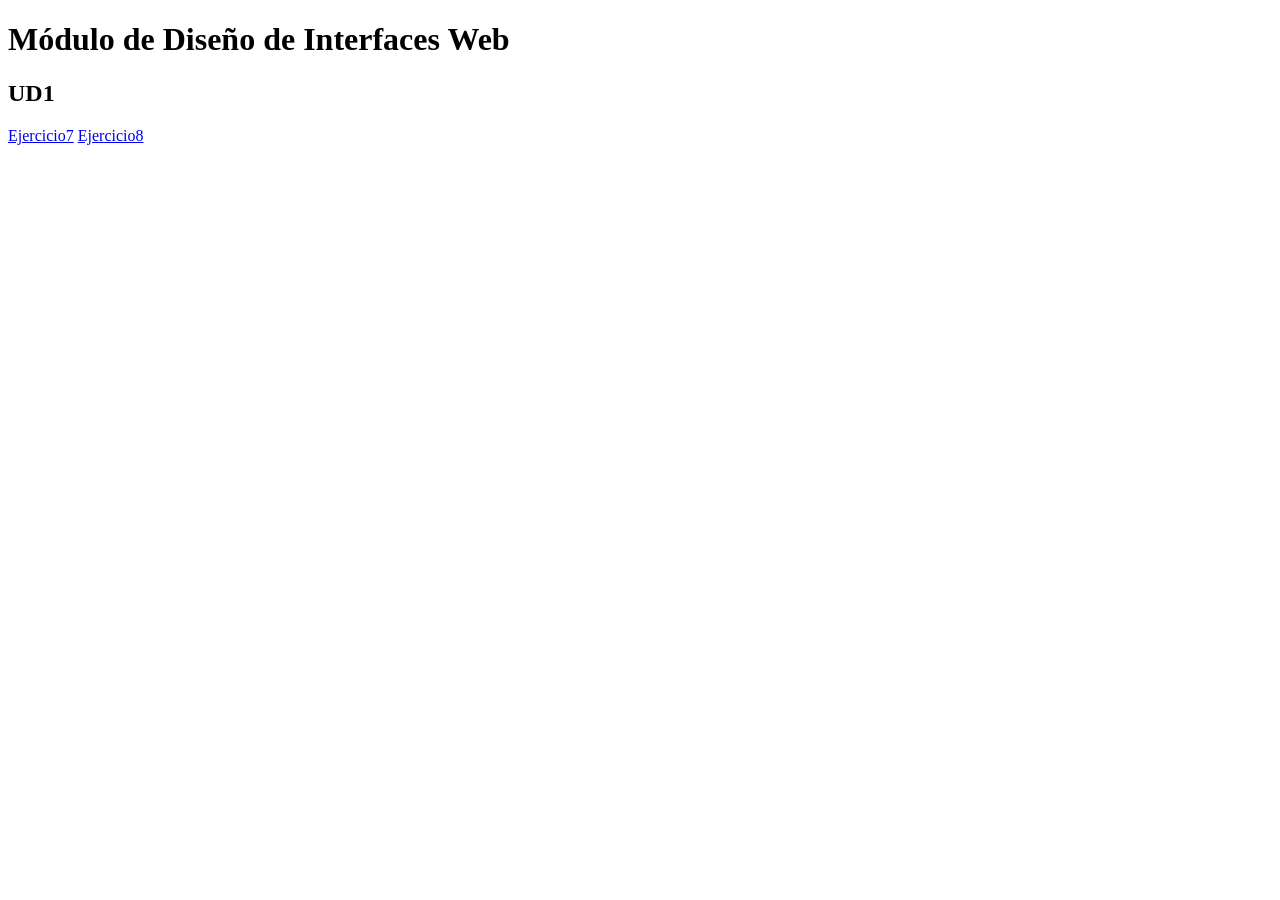
<file: index.html>
<!DOCTYPE html>
<html lang="en">
<head>
    <meta charset="UTF-8">
    <meta name="viewport" content="width=device-width, initial-scale=1.0">
    <title>Porfolio DIWEB 2526</title>
</head>
<body>
    <h1>Módulo de Diseño de Interfaces Web</h1>
    <h2>UD1</h2>
      <a href="https://github.com/fgomrom/diweb2627/commit/b3767ccd292703b703048525325995f4b0947311">Ejercicio7</a>
      <a href="UD2/Ejercicios/Ejercicio7.html">Ejercicio8</a>
</body>
</html>
</file>
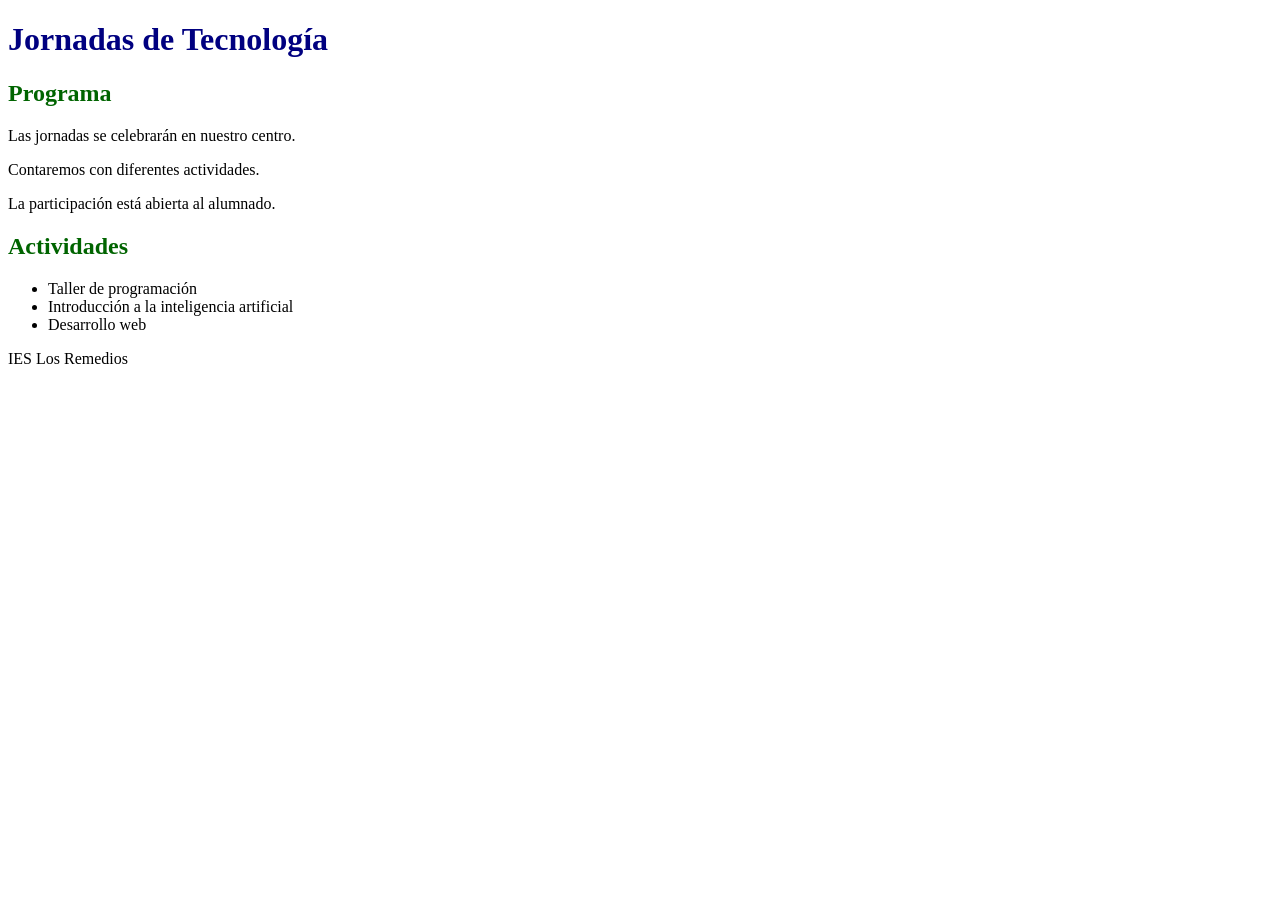
<file: UD6/ejercicio2/index.html>
<!DOCTYPE html>
<html lang="es">
<head>
    <meta charset="UTF-8">
    <title>Jornadas de Tecnología</title>

    <link rel="stylesheet"
          href="css/claro.css"
          title="Claro">

    <link rel="alternate stylesheet"
          href="css/oscuro.css"
          title="Oscuro">
</head>
<body>

    <h1>Jornadas de Tecnología</h1>

    <h2>Programa</h2>

    <p>Las jornadas se celebrarán en nuestro centro.</p>

    <p>Contaremos con diferentes actividades.</p>

    <p>La participación está abierta al alumnado.</p>

    <h2>Actividades</h2>

    <ul>
        <li>Taller de programación</li>
        <li>Introducción a la inteligencia artificial</li>
        <li>Desarrollo web</li>
    </ul>

    <footer>
        IES Los Remedios
    </footer>

</body>
</html>
</file>
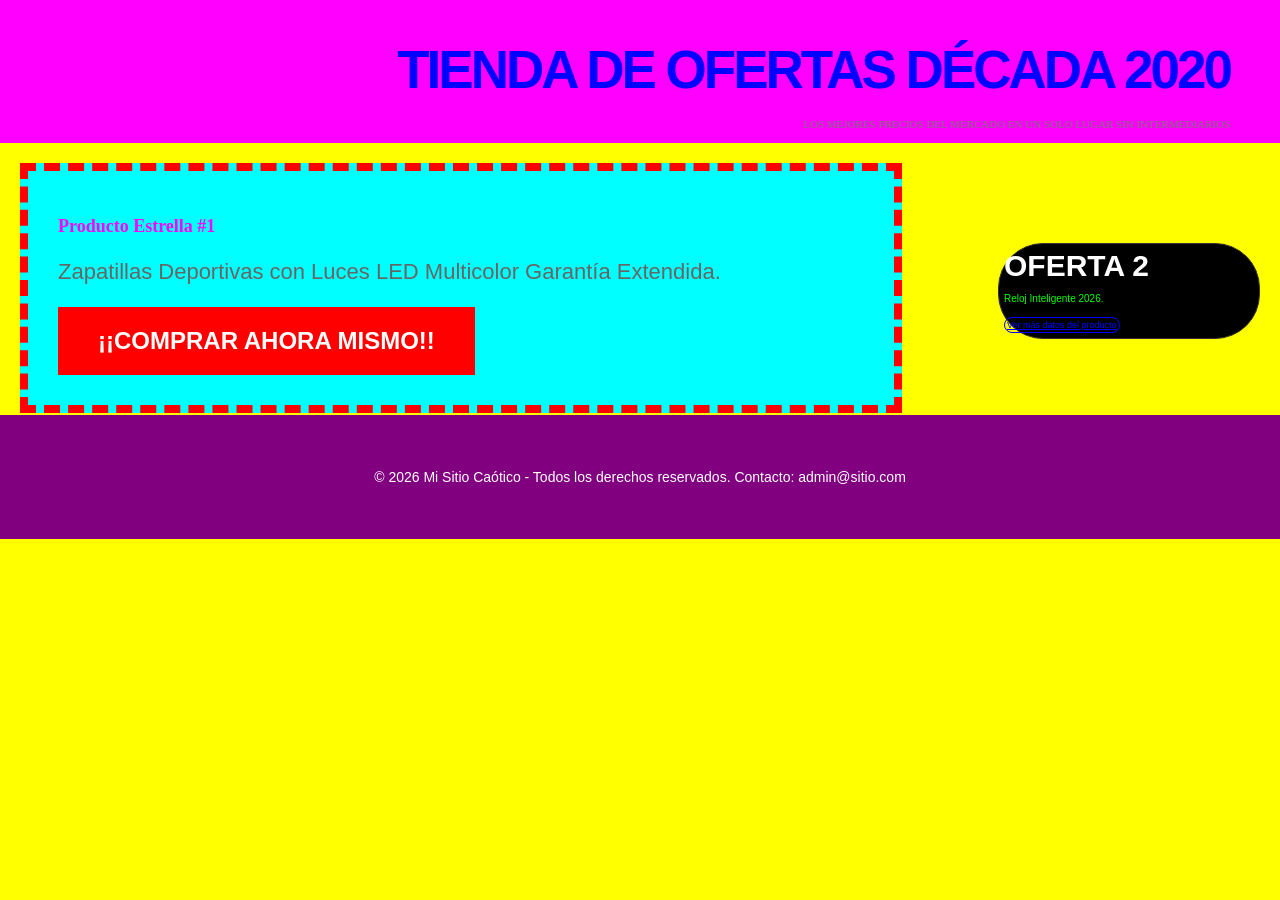
<file: UD4/Ejemplos/Ejemplo.html>
<!DOCTYPE html>
<html lang="es">
<head>
  <meta charset="UTF-8">
  <title>MegaOfertas 2026 - ¡Compra Ya!</title>
  <style>
    /* Estilos globales deliberadamente disfuncionales */
    body {
      background-color: #ffff00; /* Amarillo chillante */
      color: #00ff00; /* Verde neón (cero contraste sobre amarillo) */
      font-family: "Comic Sans MS", "Chalkboard SE", sans-serif;
      margin: 0;
      padding: 0;
    }

    header {
      background-color: #ff00ff;
      padding: 3px 50px 2px 5px; /* Espaciado asimétrico */
      text-align: right;
    }

    h1 {
      font-family: "Impact", sans-serif;
      font-size: 53px;
      color: #0000ff;
      text-transform: uppercase;
      letter-spacing: -3px;
    }

    .hero-text {
      font-family: "Times New Roman", serif;
      font-size: 11px;
      line-height: 0.9;
      margin-left: 127px;
      margin-top: -15px;
      color: #777777; /* Gris ilegible */
    }

    /* Cards desalineadas y sin consistencia */
    .container {
      display: block; /* Sin grid ni flexbox */
      padding: 20px;
    }

    .card-1 {
      background: #00ffff;
      border: 8px dashed #ff0000;
      width: 65%;
      padding: 30px;
      margin-bottom: 2px;
      float: left;
    }

    .card-2 {
      background: #000000;
      border: 1px solid #333333;
      border-radius: 45px;
      width: 250px;
      padding: 5px;
      margin-top: 80px;
      float: right;
    }

    /* Botones totalmente dispares */
    .btn-comprar {
      background-color: #ff0000;
      color: #ffffff;
      font-size: 24px;
      padding: 20px 40px;
      border-radius: 0px;
      border: none;
      cursor: pointer;
      font-weight: bold;
    }

    .btn-mas-info {
      background-color: transparent;
      color: #0000ff;
      font-size: 9px;
      padding: 2px;
      border: 1px solid #0000ff;
      border-radius: 20px;
      text-decoration: underline;
    }

    footer {
      clear: both;
      background: #800080;
      color: #ffffff;
      margin-top: 150px;
      padding: 40px;
      font-size: 14px;
      text-align: center;
    }
  </style>
</head>
<body>

  <header>
    <h1>TIENDA DE OFERTAS DÉCADA 2020</h1>
    <p class="hero-text">LOS MEJORES PRECIOS DEL MERCADO EN UN SOLO LUGAR SIN INTERMEDIARIOS</p>
  </header>

  <section class="container">
    <div class="card-1">
      <h2 style="font-family: Papyrus, cursive; color: #ff00ff; font-size: 18px;">Producto Estrella #1</h2>
      <p style="color: #666666; font-size: 22px;">Zapatillas Deportivas con Luces LED Multicolor Garantía Extendida.</p>
      <button class="btn-comprar">¡¡COMPRAR AHORA MISMO!!</button>
    </div>

    <div class="card-2">
      <h3 style="color: #ffffff; font-size: 30px; margin: 0;">OFERTA 2</h3>
      <p style="color: #00ff00; font-size: 10px;">Reloj Inteligente 2026.</p>
      <button class="btn-mas-info">Ver más datos del producto</button>
    </div>
  </section>

  <footer>
    <p>© 2026 Mi Sitio Caótico - Todos los derechos reservados. Contacto: admin@sitio.com</p>
  </footer>

</body>
</html>
</file>
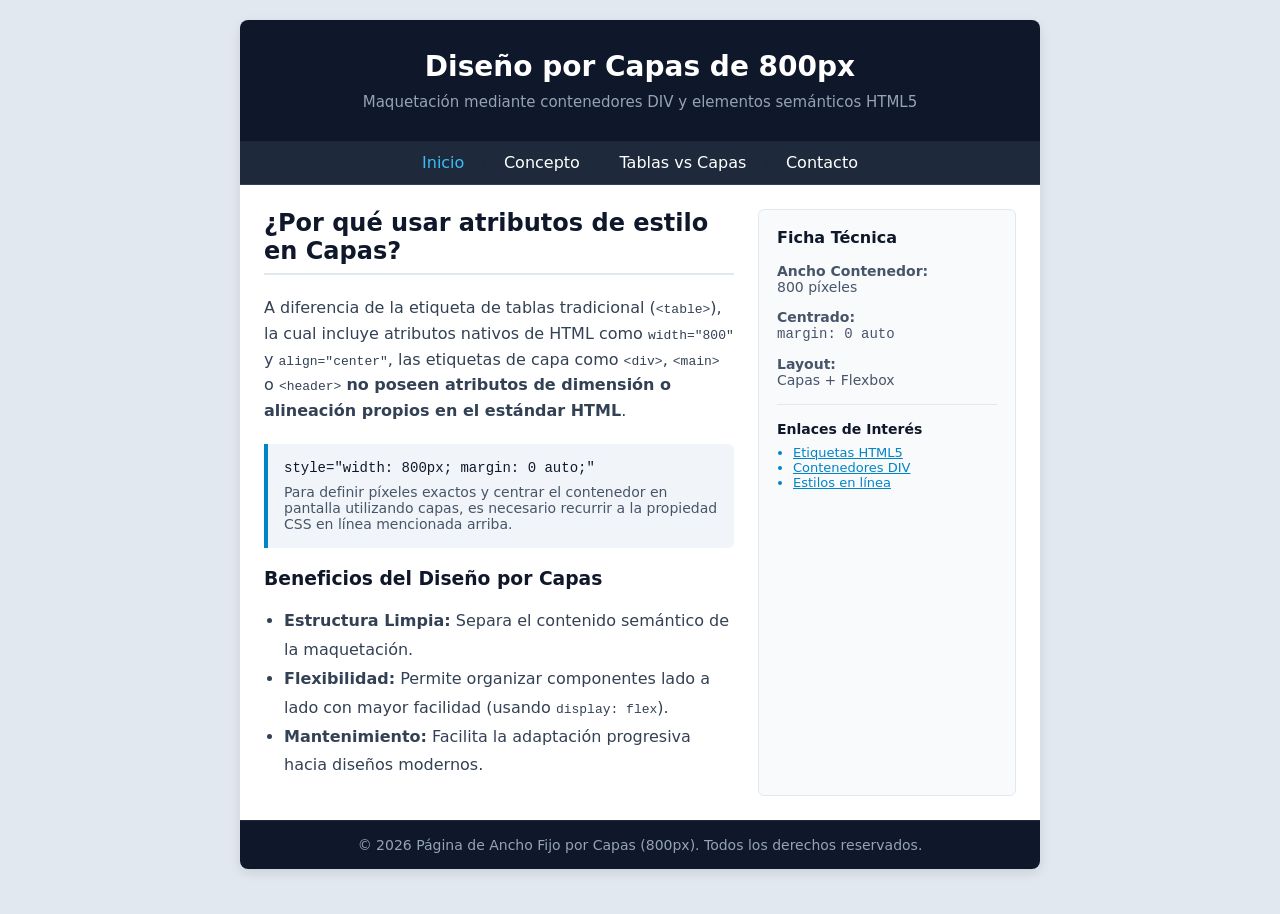
<file: UD5/Ejercicios/Ejercicio4.html>
<!DOCTYPE html>
<html lang="es">
<head>
    <meta charset="UTF-8">
    <meta name="viewport" content="width=device-width, initial-scale=1.0">
    <title>Diseño de Ancho Fijo con Capas (800px)</title>
</head>
<body style="background-color: #e2e8f0; margin: 0; padding: 20px 0; font-family: system-ui, -apple-system, BlinkMacSystemFont, 'Segoe UI', Roboto, sans-serif; color: #1e293b;">

    <!-- Capa contenedora principal de ancho fijo de 800px y centrada -->
    <div style="width: 800px; margin: 0 auto; background-color: #ffffff; border-radius: 8px; overflow: hidden; box-shadow: 0 4px 12px rgba(0, 0, 0, 0.1);">

        <!-- ENCABEZADO -->
        <header style="background-color: #0f172a; color: #ffffff; padding: 30px 20px; text-align: center;">
            <h1 style="margin: 0 0 10px 0; font-size: 28px;">Diseño por Capas de 800px</h1>
            <p style="margin: 0; color: #94a3b8; font-size: 15px;">Maquetación mediante contenedores DIV y elementos semánticos HTML5</p>
        </header>

        <!-- NAVEGACIÓN -->
        <nav style="background-color: #1e293b; padding: 12px; text-align: center; border-bottom: 1px solid #334155;">
            <a href="#inicio" style="color: #38bdf8; text-decoration: none; margin: 0 12px; font-weight: 500;">Inicio</a> |
            <a href="#concepto" style="color: #ffffff; text-decoration: none; margin: 0 12px; font-weight: 500;">Concepto</a> |
            <a href="#comparativa" style="color: #ffffff; text-decoration: none; margin: 0 12px; font-weight: 500;">Tablas vs Capas</a> |
            <a href="#contacto" style="color: #ffffff; text-decoration: none; margin: 0 12px; font-weight: 500;">Contacto</a>
        </nav>

        <!-- ÁREA PRINCIPAL (CONTENIDO + BARRA LATERAL CON FLEXBOX INLINE) -->
        <div style="display: flex; gap: 24px; padding: 24px;">

            <!-- COLUMNA PRINCIPAL DE CONTENIDO -->
            <main style="flex: 1; min-width: 0;">
                <article>
                    <h2 id="concepto" style="margin-top: 0; color: #0f172a; border-bottom: 2px solid #e2e8f0; padding-bottom: 8px;">
                        ¿Por qué usar atributos de estilo en Capas?
                    </h2>
                    
                    <p style="line-height: 1.6; color: #334155;">
                        A diferencia de la etiqueta de tablas tradicional (<code>&lt;table&gt;</code>), la cual incluye atributos nativos de HTML como <code>width="800"</code> y <code>align="center"</code>, las etiquetas de capa como <code>&lt;div&gt;</code>, <code>&lt;main&gt;</code> o <code>&lt;header&gt;</code> <strong>no poseen atributos de dimensión o alineación propios en el estándar HTML</strong>.
                    </p>

                    <div style="background-color: #f1f5f9; border-left: 4px solid #0284c7; padding: 16px; margin: 20px 0; border-radius: 0 6px 6px 0;">
                        <p style="margin: 0; font-family: monospace; font-size: 14px; color: #0f172a;">
                            style="width: 800px; margin: 0 auto;"
                        </p>
                        <p style="margin: 8px 0 0 0; font-size: 14px; color: #475569;">
                            Para definir píxeles exactos y centrar el contenedor en pantalla utilizando capas, es necesario recurrir a la propiedad CSS en línea mencionada arriba.
                        </p>
                    </div>

                    <h3 id="comparativa" style="color: #0f172a;">Beneficios del Diseño por Capas</h3>
                    <ul style="line-height: 1.8; color: #334155; padding-left: 20px;">
                        <li><strong>Estructura Limpia:</strong> Separa el contenido semántico de la maquetación.</li>
                        <li><strong>Flexibilidad:</strong> Permite organizar componentes lado a lado con mayor facilidad (usando <code>display: flex</code>).</li>
                        <li><strong>Mantenimiento:</strong> Facilita la adaptación progresiva hacia diseños modernos.</li>
                    </ul>
                </article>
            </main>

            <!-- BARRA LATERAL (SIDEBAR) -->
            <aside style="width: 220px; background-color: #f8fafc; padding: 18px; border-radius: 6px; border: 1px solid #e2e8f0; flex-shrink: 0;">
                <h3 style="margin-top: 0; font-size: 16px; color: #0f172a;">Ficha Técnica</h3>
                
                <p style="font-size: 14px; color: #475569; margin-bottom: 8px;"><strong>Ancho Contenedor:</strong><br>800 píxeles</p>
                <p style="font-size: 14px; color: #475569; margin-bottom: 8px;"><strong>Centrado:</strong><br><code>margin: 0 auto</code></p>
                <p style="font-size: 14px; color: #475569; margin-bottom: 8px;"><strong>Layout:</strong><br>Capas + Flexbox</p>
                
                <hr style="border: none; border-top: 1px solid #e2e8f0; margin: 16px 0;">

                <h4 style="margin: 0 0 8px 0; font-size: 14px; color: #0f172a;">Enlaces de Interés</h4>
                <ul style="padding-left: 16px; margin: 0; font-size: 13px; color: #0284c7;">
                    <li><a href="#" style="color: #0284c7;">Etiquetas HTML5</a></li>
                    <li><a href="#" style="color: #0284c7;">Contenedores DIV</a></li>
                    <li><a href="#" style="color: #0284c7;">Estilos en línea</a></li>
                </ul>
            </aside>

        </div>

        <!-- PIE DE PÁGINA -->
        <footer style="background-color: #0f172a; color: #94a3b8; text-align: center; padding: 16px; font-size: 14px; border-top: 1px solid #1e293b;">
            <p style="margin: 0;">&copy; 2026 Página de Ancho Fijo por Capas (800px). Todos los derechos reservados.</p>
        </footer>

    </div>

</body>
</html>
</file>
<file: UD6/ejercicio2/css/claro.css>
body {
    background-color: white;
    color: black;
}

h1 {
    color: navy;
}

h2 {
    color: darkgreen;
}
</file>
<file: UD6/ejercicio2/css/oscuro.css>
body {
    background-color: #222222;
    color: white;
}

h1 {
    color: lightblue;
}

h2 {
    color: yellow;
}
</file>
